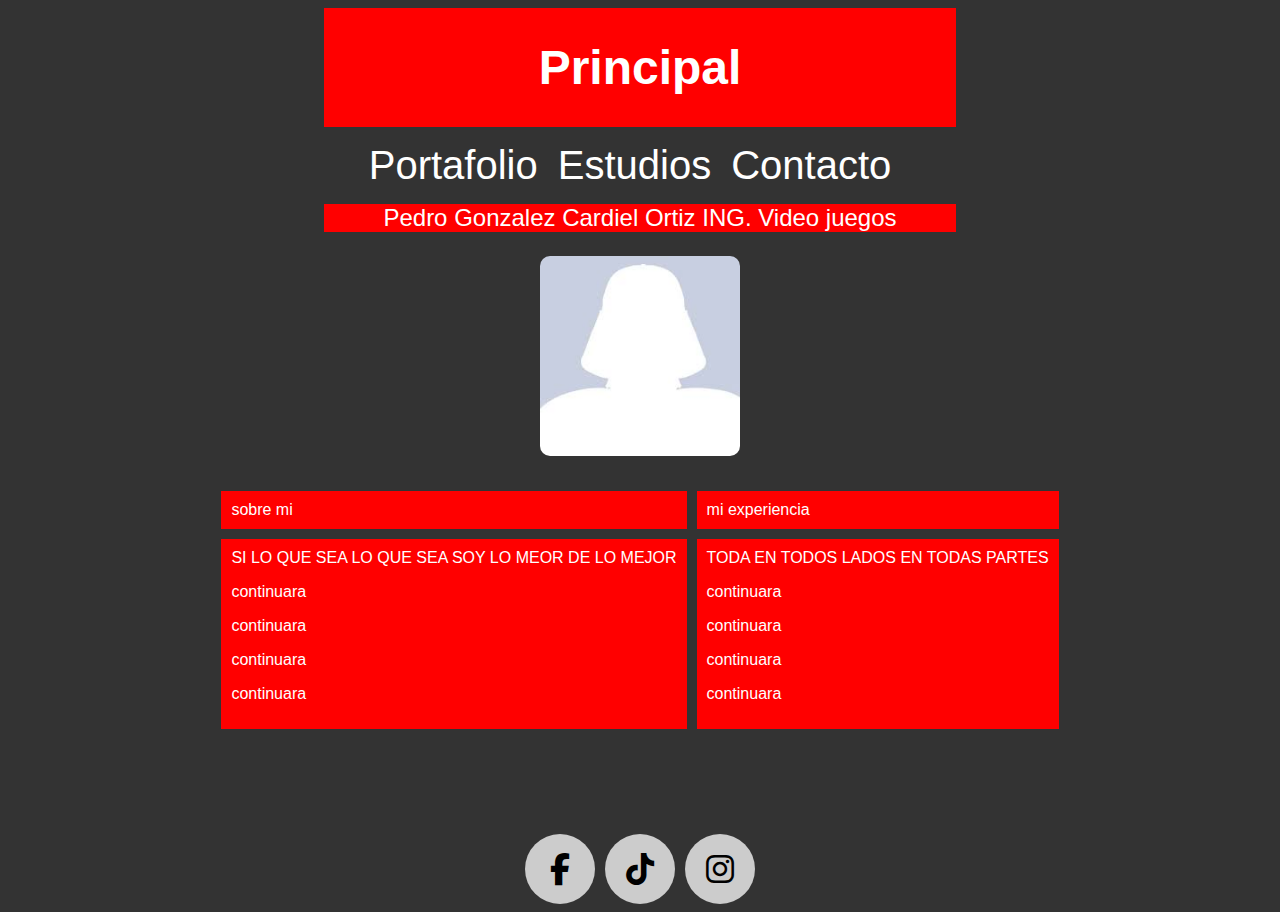
<file: index.html>
<!DOCTYPE html>
<html>

<head>
    <title>Portafolio</title>
    <meta charset="UTF-8">
    <meta name="viewport" content="width=device-width, initial-scale=1.0">
    <title>Portafolio</title>
    <link rel="stylesheet" href="decoracion.css">
    <link rel="stylesheet" href="all.css">
    

</head>
<div class="titulo">
    <h1>Principal</h1>
</div>

<body>
    <header>
        <nav>
            <ul>
                <li><a href="portafolio.html">Portafolio</a></li>
                <li><a href="estudios.html">Estudios</a></li>
                <li><a href="contac.html">Contacto</a></li>

            </ul>
        </nav>
    </header>



    <div class="titulo">Pedro Gonzalez Cardiel Ortiz ING. Video juegos
    <header>
        <img src="icono.jpg" alt="Imagen de Encabezado">
        
    </header>
    </div>

    <div class="contenedorg">
        <div class="containers">
            <div class="caja1">sobre mi</div>
            <div class="caja1">SI LO QUE SEA LO QUE SEA SOY LO MEOR DE LO MEJOR <p>continuara</p>
                <p>continuara</p>
                <p>continuara</p>
                <p>continuara</p>
            </div>
        </div>

        <div class="containers">
            <div class="caja2">mi experiencia</div>
            <div class="caja2">TODA EN TODOS LADOS EN TODAS PARTES<p>continuara</p>
                <p>continuara</p>
                <p>continuara</p>
                <p>continuara</p>
            </div>
        </div>
    </div>





    <div class="social-icons">
        <div class="social-icon"><i class="fa-brands fa-facebook-f"></i></div>
        <div class="social-icon"><i class="fa-brands fa-tiktok"></i></div>
        <div class="social-icon"><i class="fa-brands fa-instagram"></i></div>
    </div>



</body>

</html>
</file>
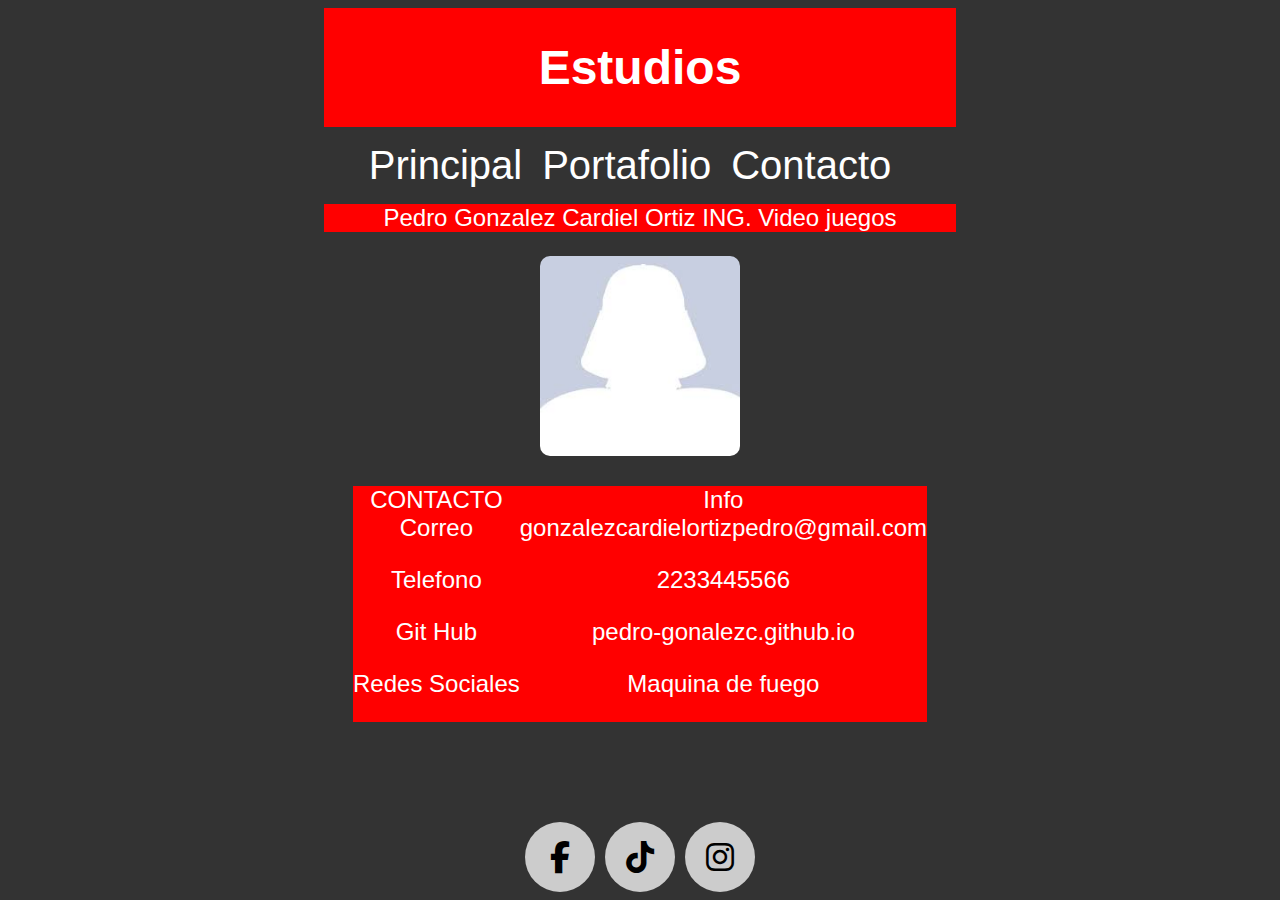
<file: contac.html>
<!DOCTYPE html>
<html lang="en">
<head>
    <meta charset="UTF-8">
    <meta name="viewport" content="width=device-width, initial-scale=1.0">
    <title>Document</title>
    <link rel="stylesheet" href="decoracion.css">
    <link rel="stylesheet" href="all.css">
    
</head>
<body>
    <div class="titulo">
        <h1>Estudios</h1>
    </div>
    
    <header>
        <nav>
            <ul>
                <li><a href="principal.html">Principal</a></li>
                <li><a href="portafolio.html">Portafolio</a></li>
                <li><a href="contac.html">Contacto</a></li>

            </ul>
        </nav>
    </header>
    <div class="titulo">Pedro Gonzalez Cardiel Ortiz ING. Video juegos
        <header>
            <img src="icono.jpg" alt="Imagen de Encabezado">
            
        </header>
        </div>
    <div class="contenedorg">
        <div class="containers">
            <div class="cajas">CONTACTO</div>
            

            <div class="cajas">Correo
                <p>Telefono</p>
                <p>Git Hub</p>
                <p>Redes Sociales</p>
                
            </div>
        </div>

        <div class="containers">
            <div class="cajas">Info</div>
            <div class="cajas">gonzalezcardielortizpedro@gmail.com
                <p>2233445566</p>
                <p>pedro-gonalezc.github.io</p>
                <p>Maquina de fuego</p>
               
            </div>
        </div>
    </div>
    <div class="social-icons">
        <div class="social-icon"><i class="fa-brands fa-facebook-f"></i></div>
        <div class="social-icon"><i class="fa-brands fa-tiktok"></i></div>
        <div class="social-icon"><i class="fa-brands fa-instagram"></i></div>
    </div>
    
</body>
</html>
</file>
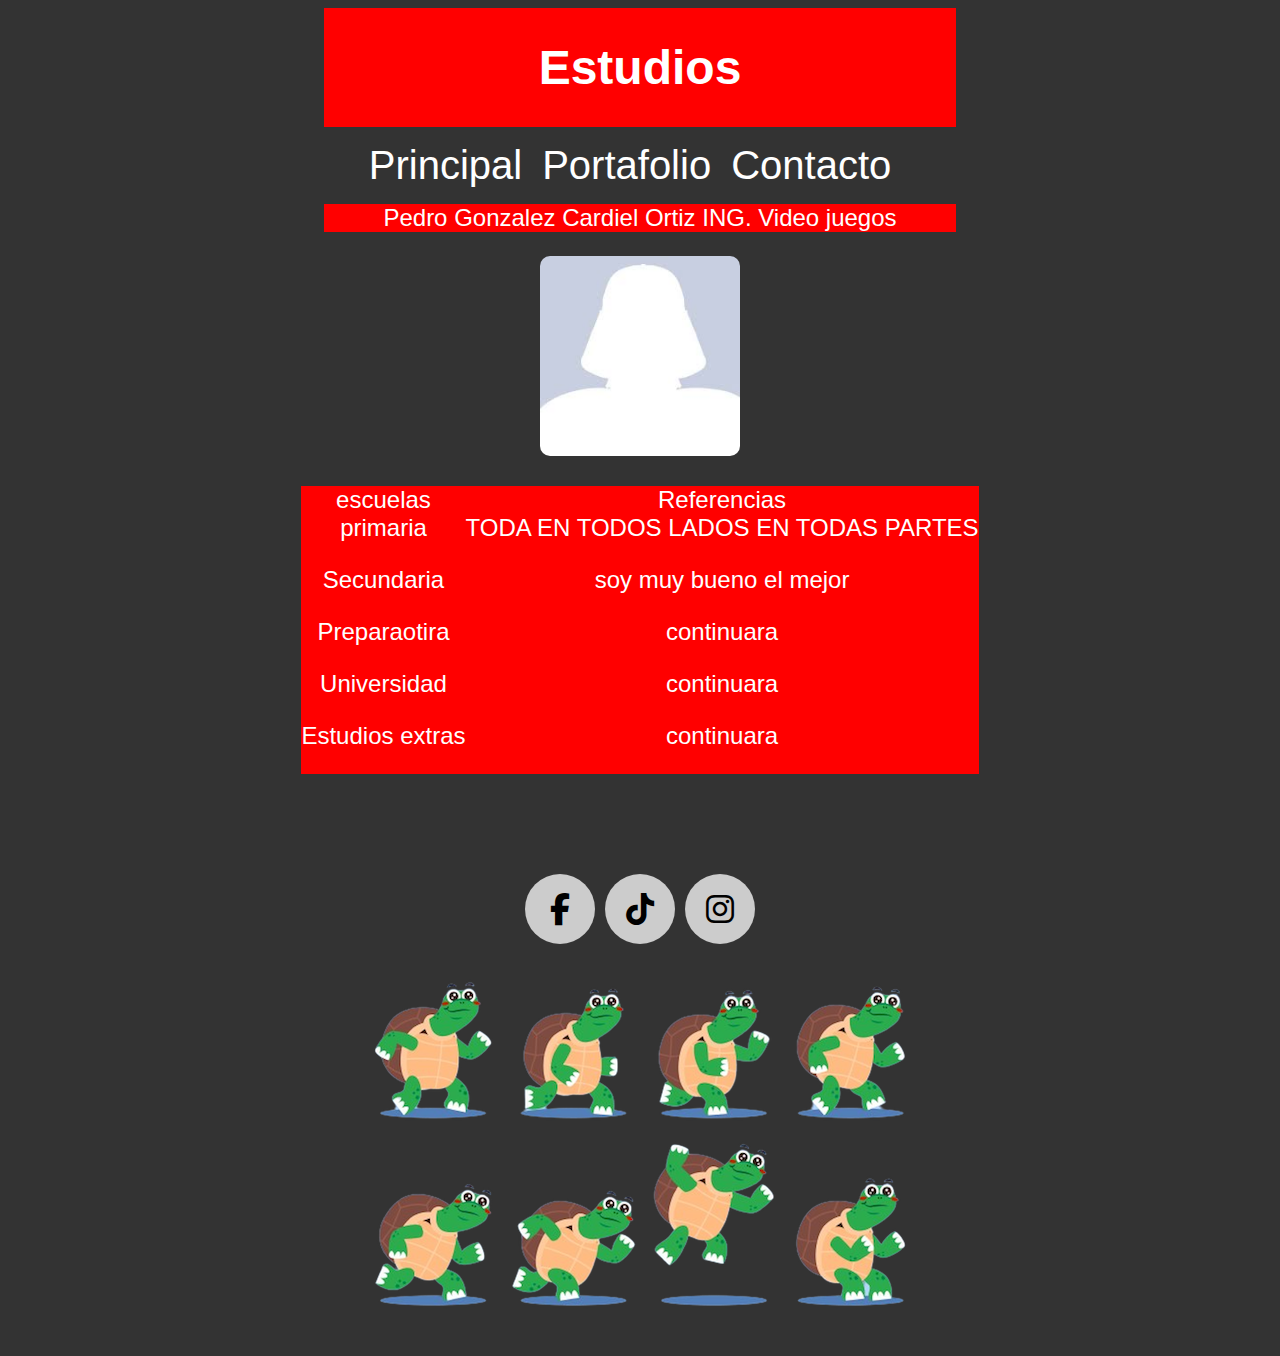
<file: estudios.html>
<!DOCTYPE html>
<html lang="en">
<head>
    <meta charset="UTF-8">
    <meta name="viewport" content="width=device-width, initial-scale=1.0">
    <title>Document</title>
    <link rel="stylesheet" href="decoracion.css">
    <link rel="stylesheet" href="all.css">
    
</head>
<body>
    <div class="titulo">
        <h1>Estudios</h1>
    </div>
    
    <header>
        <nav>
            <ul>
                <li><a href="principal.html">Principal</a></li>
                <li><a href="portafolio.html">Portafolio</a></li>
                <li><a href="contac.html">Contacto</a></li>

            </ul>
        </nav>
    </header>
    <div class="titulo">Pedro Gonzalez Cardiel Ortiz ING. Video juegos
        <header>
            <img src="icono.jpg" alt="Imagen de Encabezado">
            
        </header>
        </div>
    <div class="contenedorg">
        <div class="containers">
            <div class="cajas">escuelas</div>
            

            <div class="cajas">primaria <p>Secundaria</p>
                <p>Preparaotira</p>
                <p>Universidad</p>
                <p>Estudios extras</p>
            </div>
        </div>

        <div class="containers">
            <div class="cajas">Referencias</div>
            <div class="cajas">TODA EN TODOS LADOS EN TODAS PARTES<p>soy muy bueno el mejor</p>
                <p>continuara</p>
                <p>continuara</p>
                <p>continuara</p>
            </div>
        </div>
    </div>
    <div class="social-icons">
        <div class="social-icon"><i class="fa-brands fa-facebook-f"></i></div>
        <div class="social-icon"><i class="fa-brands fa-tiktok"></i></div>
        <div class="social-icon"><i class="fa-brands fa-instagram"></i></div>
    </div>
    <div>

        <img src="tortuga.png" id="animated-image">
    </div>
</body>
</html>
</file>
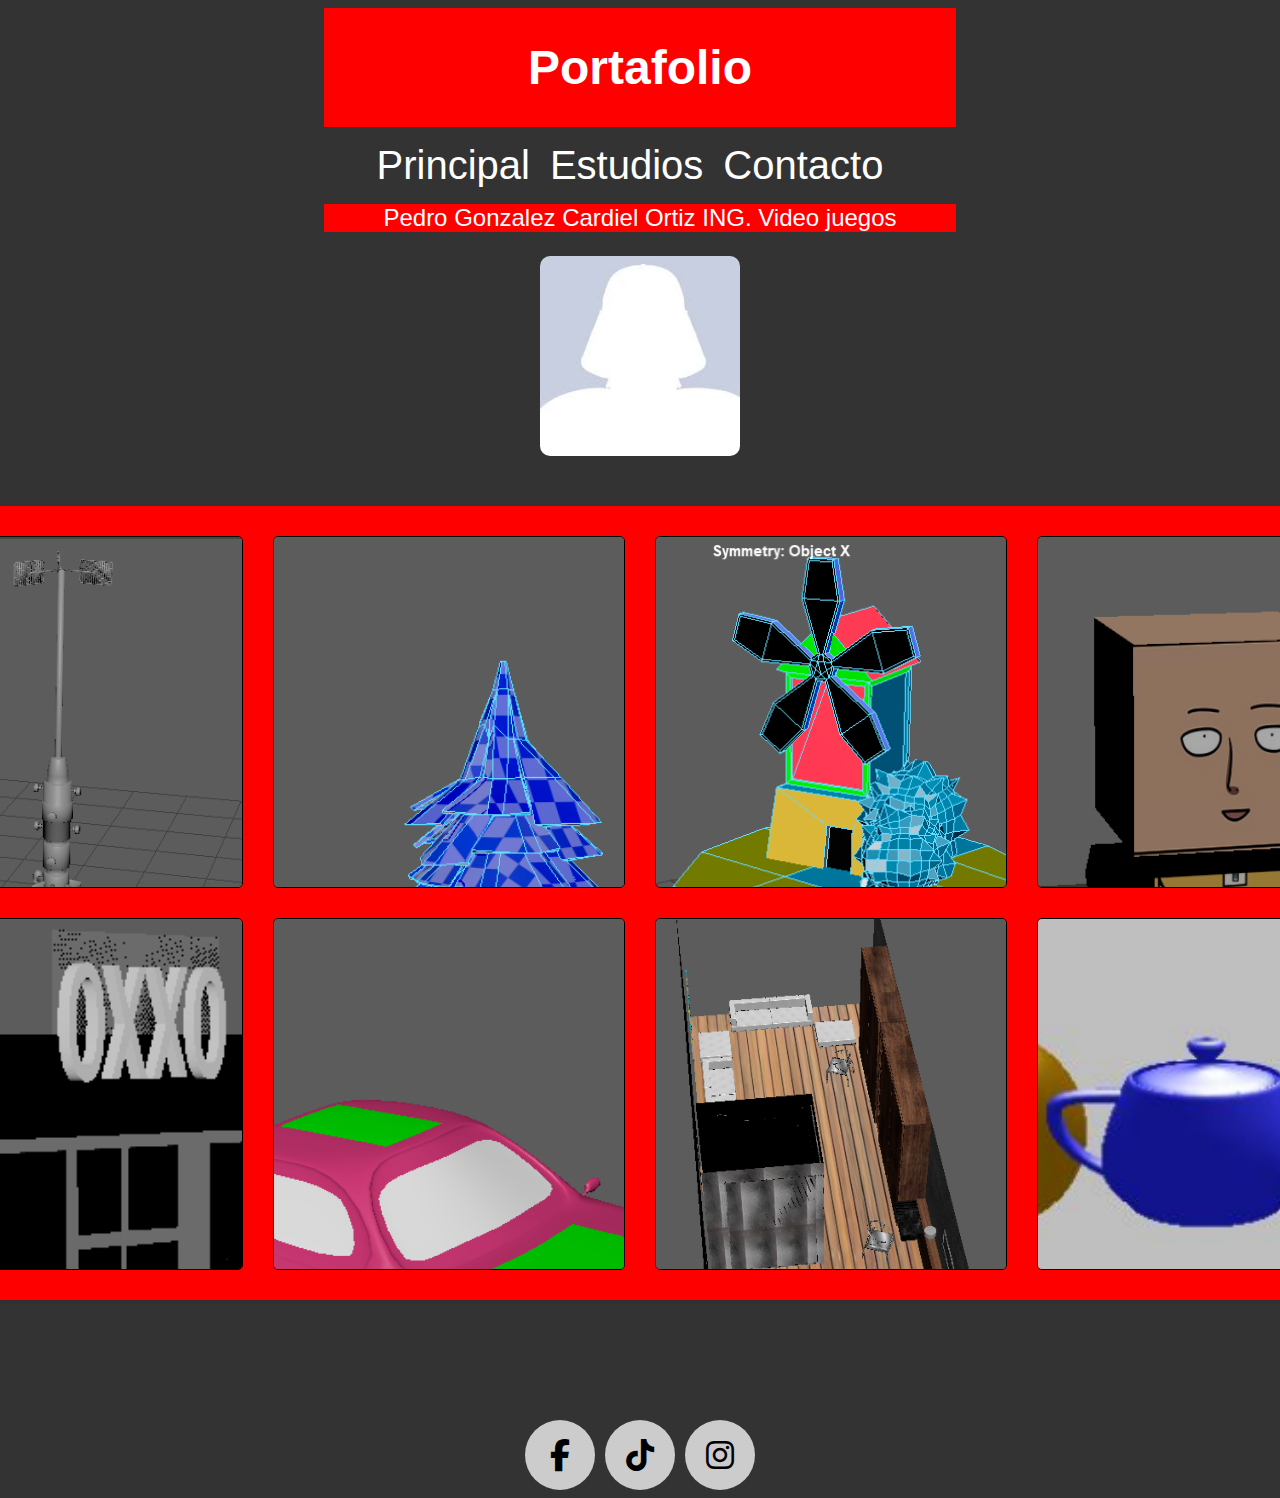
<file: portafolio.html>
<!DOCTYPE html>
<html lang="en">

<head>
    <meta charset="UTF-8">
    <meta name="viewport" content="width=device-width, initial-scale=1.0">
    <title>Document</title>
    <link rel="stylesheet" href="decoracion.css">
    <link rel="stylesheet" href="all.css">
    




</head>

<body>
    <div class="titulo">
        <h1>Portafolio</h1>
    </div>


    <header>
        <nav>
            <ul>
                <li><a href="principal.html">Principal</a></li>
                <li><a href="estudios.html">Estudios</a></li>
                <li><a href="contac.html">Contacto</a></li>

            </ul>
        </nav>
    </header>
    <div class="titulo">Pedro Gonzalez Cardiel Ortiz ING. Video juegos
        <header>
            <img src="icono.jpg" alt="Imagen de Encabezado">
            
        </header>
        </div>
   

    <div class="container">

        <div class="image-container">
            <img src="hidrante.png"  class="image">
        </div>
        <div class="image-container">
            <img src="pino.png" class="image">
        </div>
        <div class="image-container">
            <img src="molino.png"  class="image">
        </div>
        <div class="image-container">
            <img src="oneponch.png"  class="image">
        </div>
        <div class="image-container">
            <img src="oxxo.png"  class="image">
        </div>
        <div class="image-container">
            <img src="carro.png" class="image">
        </div>
        <div class="image-container">
            <img src="texttu.png"  class="image">
        </div>
        <div class="image-container">
            <img src="figuras.png"  class="image">
        </div>
    </div>
    <div class="social-icons">
        <div class="social-icon"><i class="fa-brands fa-facebook-f"></i></div>
        <div class="social-icon"><i class="fa-brands fa-tiktok"></i></div>
        <div class="social-icon"><i class="fa-brands fa-instagram"></i></div>
    </div>


</body>

</html>
</file>
<file: decoracion.css>
header {
    background-color: #333;
    color:#333;
    padding: 1em;
    text-align: center;
  }
  
  nav ul {
    list-style: none;
    margin: 0;
    padding: 0;
    display: flex;
    justify-content: space-between;
  }
  
  nav li {
    margin-right: 20px;
  }
  
  nav a {
    color: white;
    text-decoration: none;
    font-size: 40px;
  }
  
  nav a:hover {
    color: #ccc;
  }
  
  .image-container {
    display: inline-block;
    width: 100px;
    height: 100px;
    margin: 10px;
  }
  
  .image {
    width: 100%;
    height: 100%;
    object-fit: cover;
    border-radius: 5px;
  }

  body {
    background-color: #333;
    font-family: sans-serif;
    display: flex;
    flex-direction: column;
    align-items: center;

}

header img {
    width: 100%;
    max-width: 200px;
    border-radius: 10px;

}

.containers {
    display: fleX ;
    flex-direction: column;
    justify-content: center;

}
.contenedorg
{
    display: flex;
    flex-direction: row;

}
.caja1,
.caja2 {
    background-color: red;
    color: white;
    padding: 10px;
    margin: 5px;
}

.container {

    background-color: red;
    border-radius: 10px;
    box-shadow: 0 2px 5px rgba(0, 0, 0, 0.1);
    padding: 20px;
    margin: 20px;
    width: 1800px;
    grid-template-columns: repeat(4, 1fr);
    grid-gap: 10px;
    justify-content: center;
    display: flex;
    flex-wrap: wrap;
}


.image-container {
    background-color: red;
    margin: 5px 0;
    width: 350px;
    height: 350px;
    border: 1px solid #000000;
    border-radius: 5px;
    overflow: hidden;
    margin: 10px;
    display: flex;
    flex-wrap: wrap;
    justify-content: center;


}

.image {
    width: 200%;
    height: 200%;
    object-fit: cover;
}


.social-icons {
    margin-top: 100px;
    display: flex;
    justify-content: center;
    gap: 10px;
}

.social-icon {
    width: 70px;
    height: 70px;
    border-radius: 50%;
    background-color: #ccc;
    display: flex;
    align-items: center;
    justify-content: center;
    color: rgb(0, 0, 0);
    font-size: xx-large;

}
.titulo {
    text-align: center;
    background-color: red;
    color: white;
    padding: 0px;
    margin: 0px;
    width: 50%;
    font-size: x-large;
}
.cajas {
  text-align: center;
  background-color: red;
  color: white;
  padding: 0px;
  margin: 0px;
  width: 100%;
  font-size: x-large;
}

#animated-image {
  position: relative;
  animation: move 3s infinite;
}

@keyframes move {
  0% {
    left: 0;
  }
  100% {
    left: 100px;
  }
}
</file>
